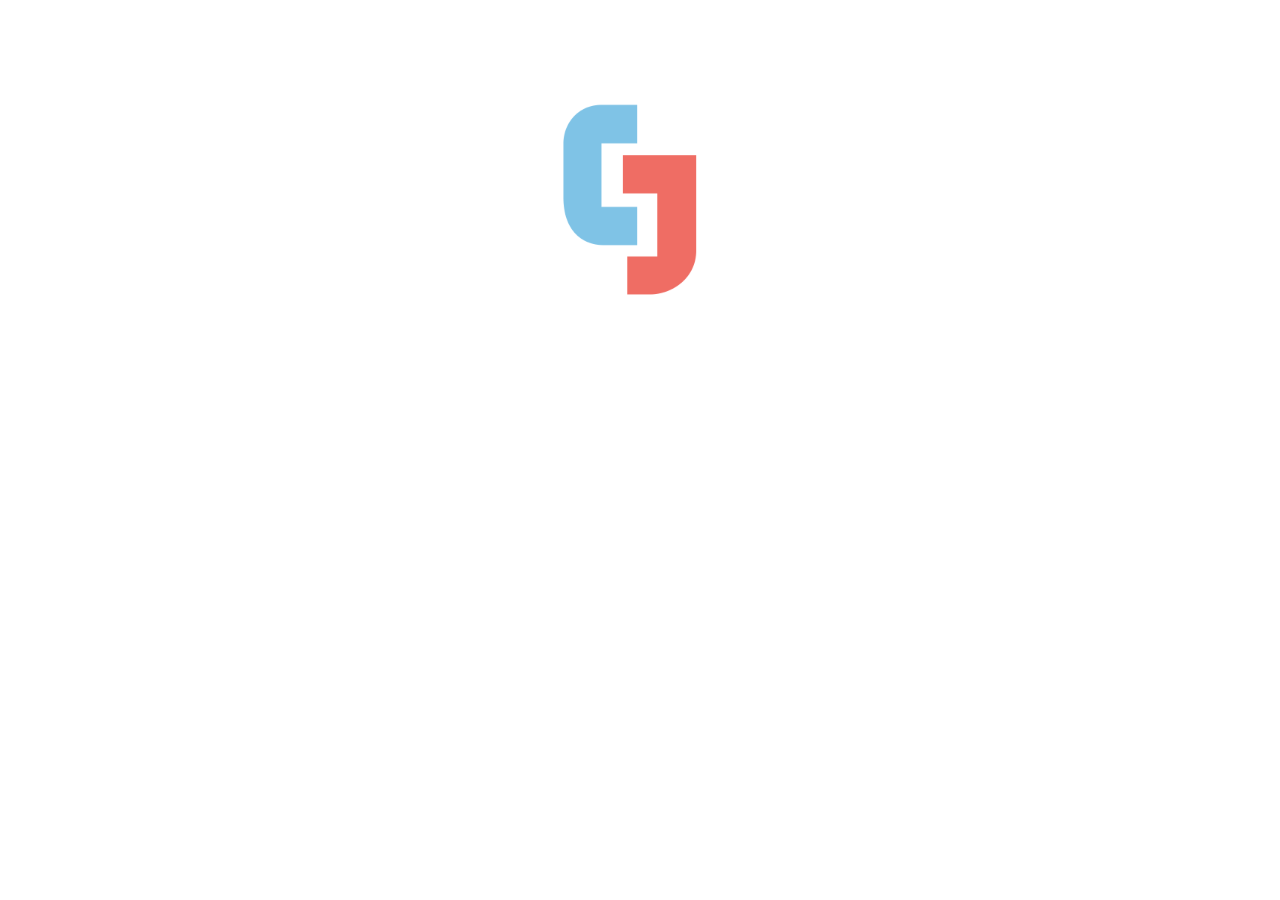
<file: index.html>
<html>
	<head>
		<title>Christina Platt</title>
		<script src="node_modules/jquery/dist/jquery.min.js"></script>

		<!-- bootstrap -->
		<link rel="stylesheet" href="node_modules/bootstrap/dist/css/bootstrap.min.css">
		<script src="node_modules/bootstrap/dist/js/bootstrap.min.js"></script>
		<script src="assets/js/index.js"></script>
		<!-- <script src="header-animation.js"></script>-->
		<link rel='stylesheet' href='assets/css/index.css'>

	</head>
	<body>
		<header> 
			<div class='container'>
				<div id='logo'>
					<div class='logo'>
						<img id='logo-c' src='assets/images/logo-c.png'>
						
						<img id='logo-j' src='assets/images/logo-j.png'>
					</div>
					<h1 id='wordmark'>CREATIVE JAM</h1>
					<h3 id='tagline'>DESIGN & PRINTING</h3>
				</div>
				<button id='enter-button'>enter</button>
			</div>
		</header>


	</body>
</html>
</file>
<file: assets/css/index.css>
header {
	text-align: center;
}
#logo-c {
	
}
#logo-j {
	position:relative;
	top:50px;
	left:-20px;

}
#enter-button {
	opacity: 0;
}
#wordmark {
	opacity:0;
	font-weight: 700;
	letter-spacing: 5px;
	position: relative; 
	top:-95px;
}
#tagline {
	position: relative; 
	top:-115px;
	opacity:0;
	letter-spacing: 5px
}
.logo {
	margin-top:100px;
}
.logo img {
	height:150px;


}
#enter-button {
	background: none;
	padding:15px;
	box-shadow: 5px 5px 5px #888888;
	text-transform: uppercase;
	letter-spacing: 2px;
}
.rotate {
	animation:spin 2s 1 ease-in;
}
@keyframes spin {
    from {
    	transform:rotate(0deg);
    	opacity: 1;
    }
    to {
    	opacity:0;
    	transform:rotate(720deg);
    	/*transform: scale(0.5,0.5);*/
    }
}
</file>
